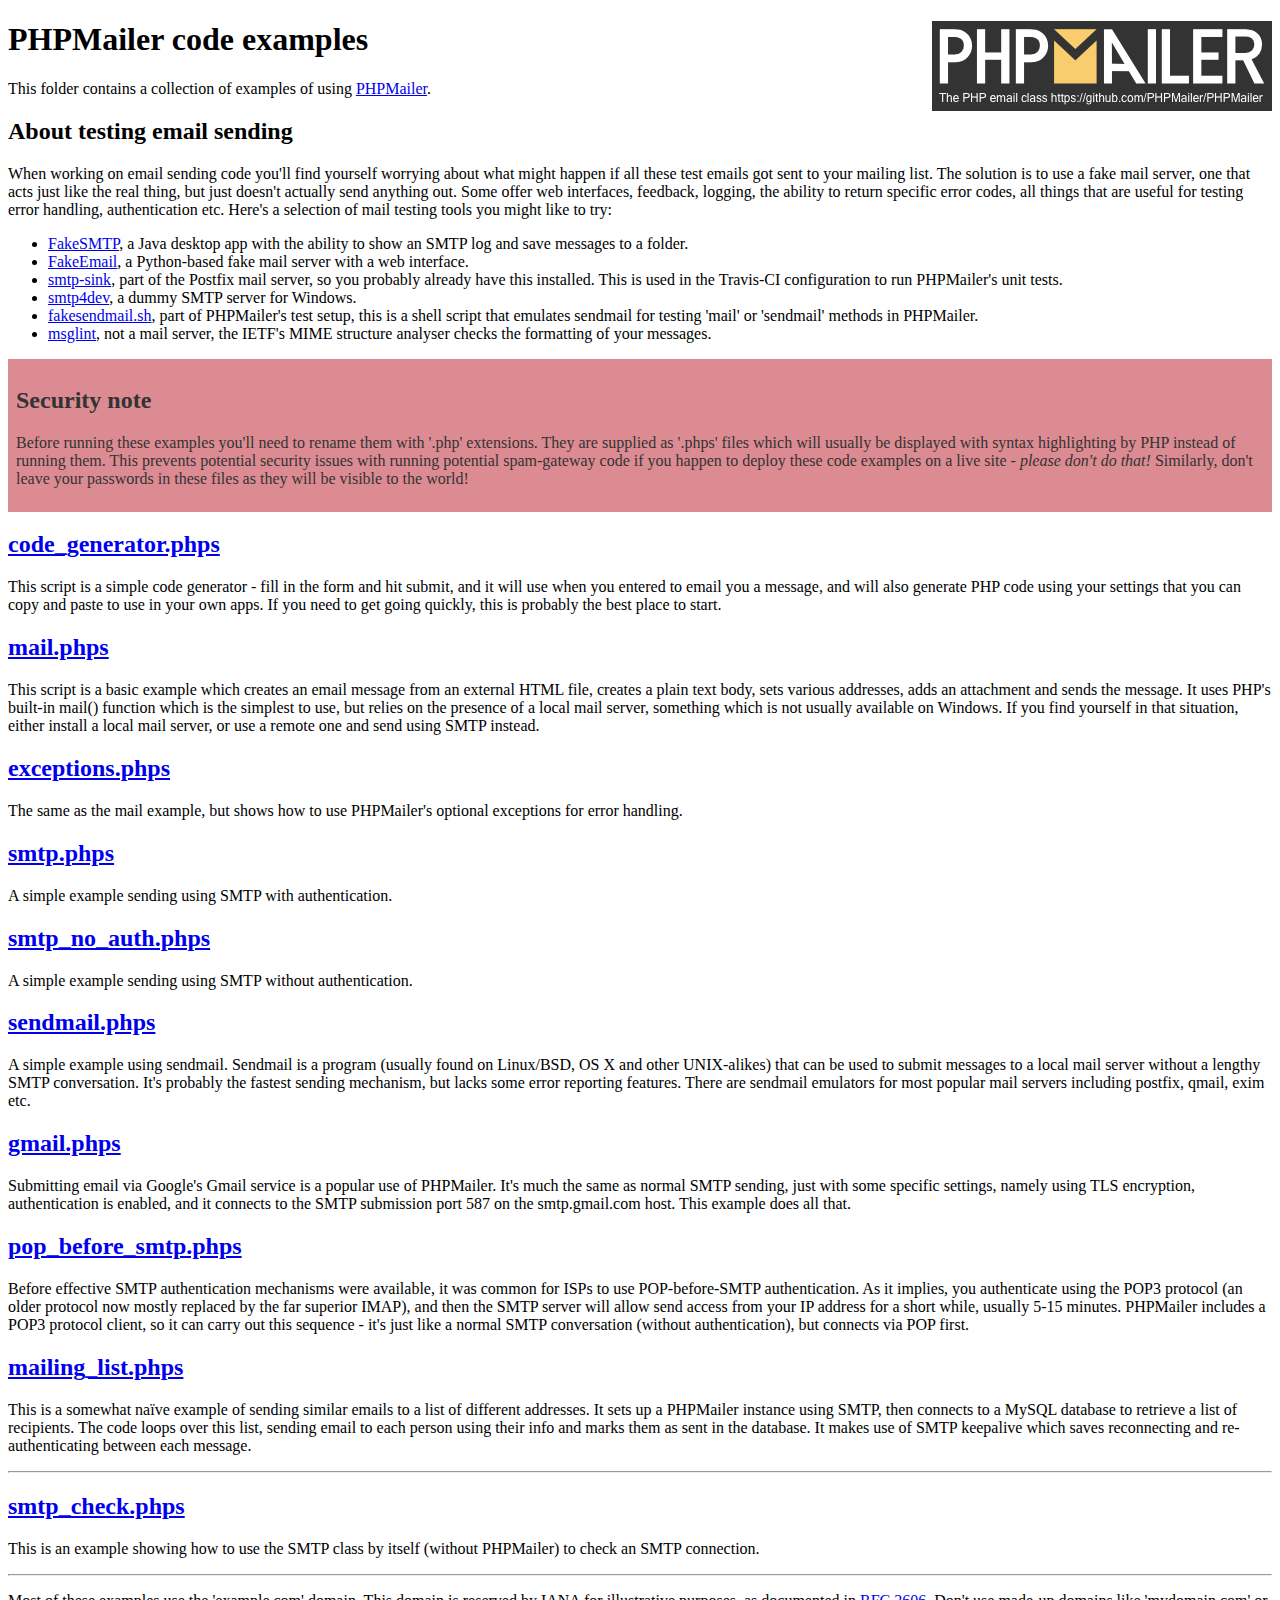
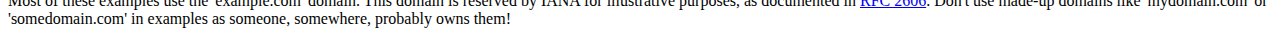
<file: PinturaSV/app/PHPMailer/examples/index.html>
<!DOCTYPE html>
<html>
<head>
	<meta charset="UTF-8">
	<title>PHPMailer Examples</title>
</head>
<body>
<h1>PHPMailer code examples<a href="https://github.com/PHPMailer/PHPMailer"><img src="images/phpmailer.png" style="float:right; border:0;" alt="PHPMailer logo"></a></h1>
<p>This folder contains a collection of examples of using <a href="https://github.com/PHPMailer/PHPMailer">PHPMailer</a>.</p>
<h2>About testing email sending</h2>
<p>When working on email sending code you'll find yourself worrying about what might happen if all these test emails got sent to your mailing list. The solution is to use a fake mail server, one that acts just like the real thing, but just doesn't actually send anything out. Some offer web interfaces, feedback, logging, the ability to return specific error codes, all things that are useful for testing error handling, authentication etc. Here's a selection of mail testing tools you might like to try:</p>
<ul>
  <li><a href="https://github.com/Nilhcem/FakeSMTP">FakeSMTP</a>, a Java desktop app with the ability to show an SMTP log and save messages to a folder. </li>
  <li><a href="https://github.com/isotoma/FakeEmail">FakeEmail</a>, a Python-based fake mail server with a web interface.</li>
  <li><a href="http://www.postfix.org/smtp-sink.1.html">smtp-sink</a>, part of the Postfix mail server, so you probably already have this installed. This is used in the Travis-CI configuration to run PHPMailer's unit tests.</li>
  <li><a href="http://smtp4dev.codeplex.com">smtp4dev</a>, a dummy SMTP server for Windows.</li>
  <li><a href="https://github.com/PHPMailer/PHPMailer/blob/master/test/fakesendmail.sh">fakesendmail.sh</a>, part of PHPMailer's test setup, this is a shell script that emulates sendmail for testing 'mail' or 'sendmail' methods in PHPMailer.</li>
  <li><a href="http://tools.ietf.org/tools/msglint/">msglint</a>, not a mail server, the IETF's MIME structure analyser checks the formatting of your messages.</li>
</ul>
<div style="padding: 8px; color: #333333; background-color: #dc8b92">
<h2>Security note</h2>
<p>Before running these examples you'll need to rename them with '.php' extensions. They are supplied as '.phps' files which will usually be displayed with syntax highlighting by PHP instead of running them. This prevents potential security issues with running potential spam-gateway code if you happen to deploy these code examples on a live site - <em>please don't do that!</em> Similarly, don't leave your passwords in these files as they will be visible to the world!</p>
</div>
<h2><a href="code_generator.phps">code_generator.phps</a></h2>
<p>This script is a simple code generator - fill in the form and hit submit, and it will use when you entered to email you a message, and will also generate PHP code using your settings that you can copy and paste to use in your own apps. If you need to get going quickly, this is probably the best place to start.</p>
<h2><a href="mail.phps">mail.phps</a></h2>
<p>This script is a basic example which creates an email message from an external HTML file, creates a plain text body, sets various addresses, adds an attachment and sends the message. It uses PHP's built-in mail() function which is the simplest to use, but relies on the presence of a local mail server, something which is not usually available on Windows. If you find yourself in that situation, either install a local mail server, or use a remote one and send using SMTP instead.</p>
<h2><a href="exceptions.phps">exceptions.phps</a></h2>
<p>The same as the mail example, but shows how to use PHPMailer's optional exceptions for error handling.</p>
<h2><a href="smtp.phps">smtp.phps</a></h2>
<p>A simple example sending using SMTP with authentication.</p>
<h2><a href="smtp_no_auth.phps">smtp_no_auth.phps</a></h2>
<p>A simple example sending using SMTP without authentication.</p>
<h2><a href="sendmail.phps">sendmail.phps</a></h2>
<p>A simple example using sendmail. Sendmail is a program (usually found on Linux/BSD, OS X and other UNIX-alikes) that can be used to submit messages to a local mail server without a lengthy SMTP conversation. It's probably the fastest sending mechanism, but lacks some error reporting features. There are sendmail emulators for most popular mail servers including postfix, qmail, exim etc.</p>
<h2><a href="gmail.phps">gmail.phps</a></h2>
<p>Submitting email via Google's Gmail service is a popular use of PHPMailer. It's much the same as normal SMTP sending, just with some specific settings, namely using TLS encryption, authentication is enabled, and it connects to the SMTP submission port 587 on the smtp.gmail.com host. This example does all that.</p>
<h2><a href="pop_before_smtp.phps">pop_before_smtp.phps</a></h2>
<p>Before effective SMTP authentication mechanisms were available, it was common for ISPs to use POP-before-SMTP authentication. As it implies, you authenticate using the POP3 protocol (an older protocol now mostly replaced by the far superior IMAP), and then the SMTP server will allow send access from your IP address for a short while, usually 5-15 minutes. PHPMailer includes a POP3 protocol client, so it can carry out this sequence - it's just like a normal SMTP conversation (without authentication), but connects via POP first.</p>
<h2><a href="mailing_list.phps">mailing_list.phps</a></h2>
<p>This is a somewhat naïve example of sending similar emails to a list of different addresses. It sets up a PHPMailer instance using SMTP, then connects to a MySQL database to retrieve a list of recipients. The code loops over this list, sending email to each person using their info and marks them as sent in the database. It makes use of SMTP keepalive which saves reconnecting and re-authenticating between each message.</p>
<hr>
<h2><a href="smtp_check.phps">smtp_check.phps</a></h2>
<p>This is an example showing how to use the SMTP class by itself (without PHPMailer) to check an SMTP connection.</p>
<hr>
<p>Most of these examples use the 'example.com' domain. This domain is reserved by IANA for illustrative purposes, as documented in <a href="http://tools.ietf.org/html/rfc2606">RFC 2606</a>. Don't use made-up domains like 'mydomain.com' or 'somedomain.com' in examples as someone, somewhere, probably owns them!</p>
</body>
</html>
</file>
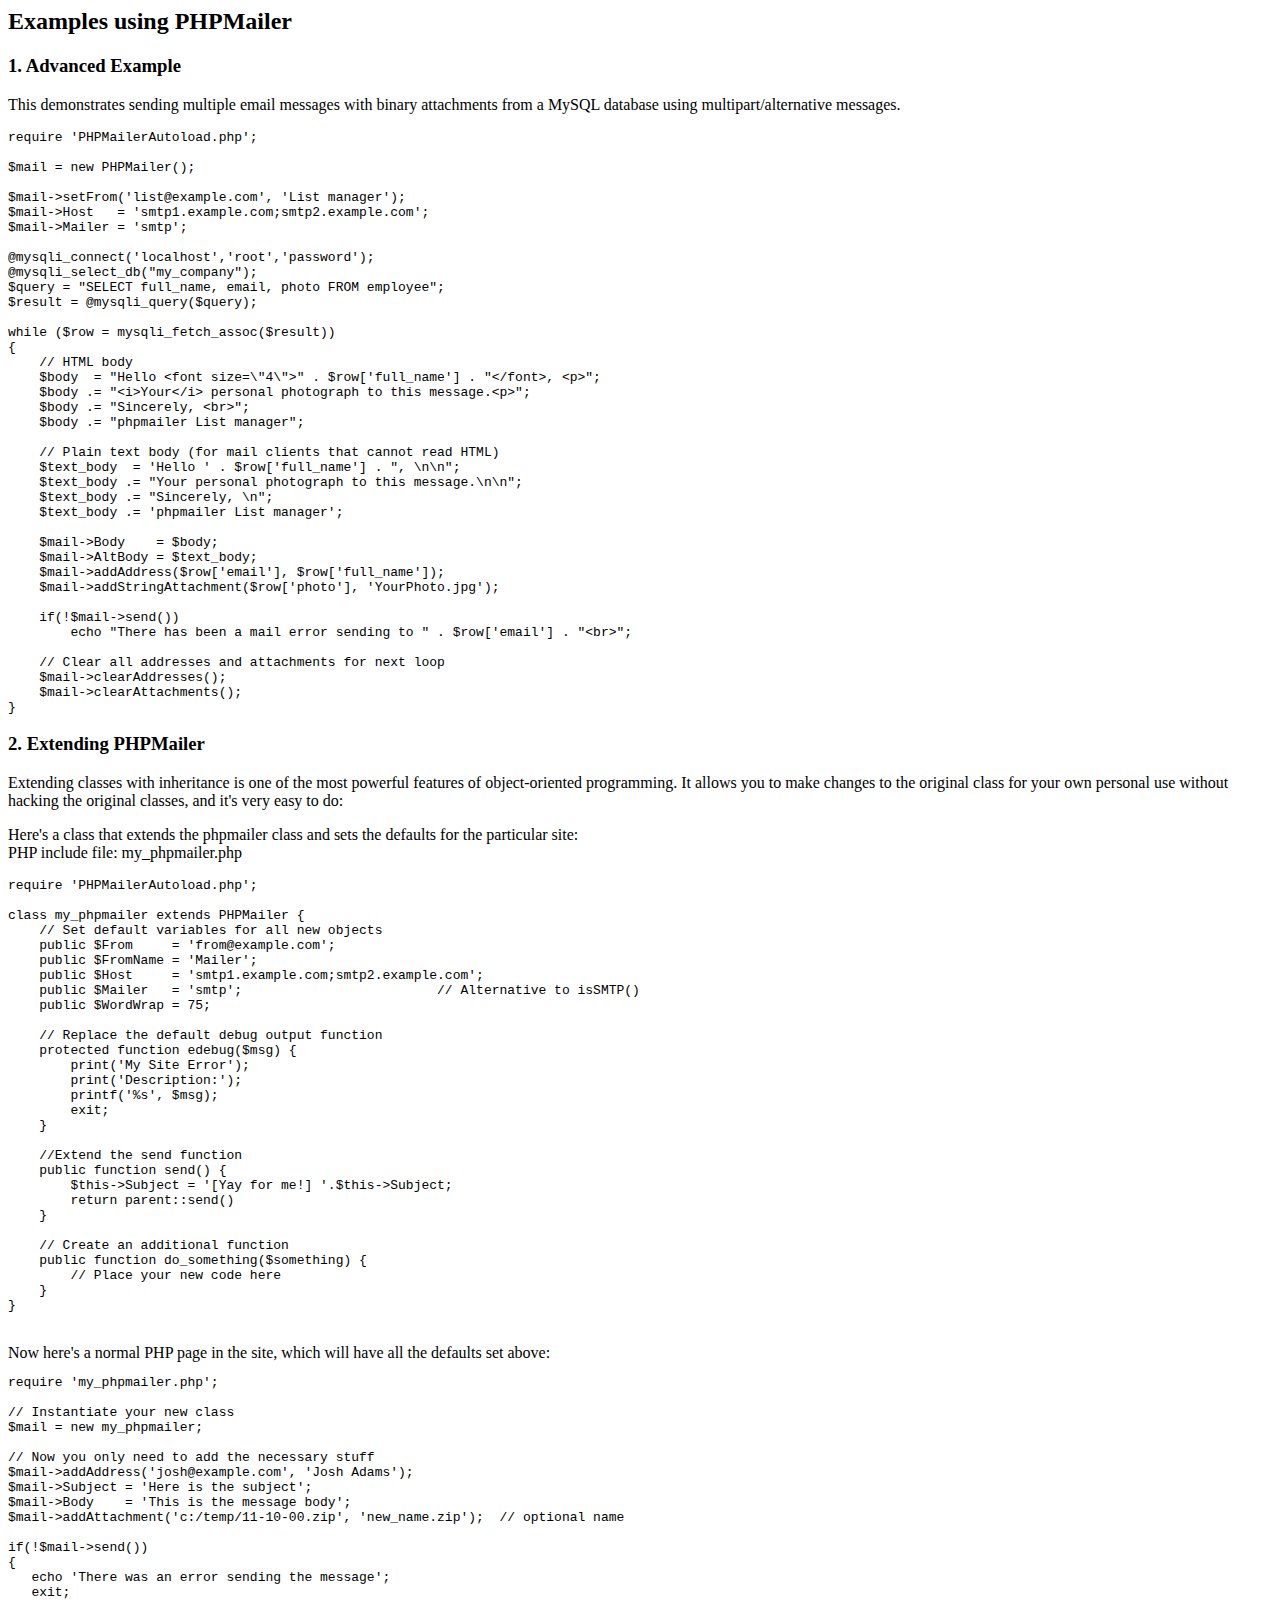
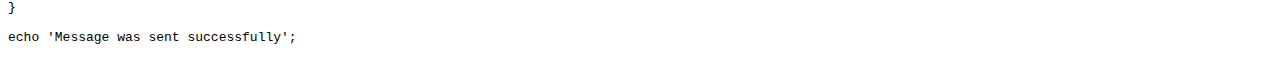
<file: PinturaSV/app/PHPMailer/docs/extending.html>
<html>
<head>
<title>Examples using phpmailer</title>
</head>

<body>

<h2>Examples using PHPMailer</h2>

<h3>1. Advanced Example</h3>
<p>

This demonstrates sending multiple email messages with binary attachments
from a MySQL database using multipart/alternative messages.<p>

<pre>
require 'PHPMailerAutoload.php';

$mail = new PHPMailer();

$mail->setFrom('list@example.com', 'List manager');
$mail->Host   = 'smtp1.example.com;smtp2.example.com';
$mail->Mailer = 'smtp';

@mysqli_connect('localhost','root','password');
@mysqli_select_db("my_company");
$query = "SELECT full_name, email, photo FROM employee";
$result = @mysqli_query($query);

while ($row = mysqli_fetch_assoc($result))
{
    // HTML body
    $body  = "Hello &lt;font size=\"4\"&gt;" . $row['full_name'] . "&lt;/font&gt;, &lt;p&gt;";
    $body .= "&lt;i&gt;Your&lt;/i&gt; personal photograph to this message.&lt;p&gt;";
    $body .= "Sincerely, &lt;br&gt;";
    $body .= "phpmailer List manager";

    // Plain text body (for mail clients that cannot read HTML)
    $text_body  = 'Hello ' . $row['full_name'] . ", \n\n";
    $text_body .= "Your personal photograph to this message.\n\n";
    $text_body .= "Sincerely, \n";
    $text_body .= 'phpmailer List manager';

    $mail->Body    = $body;
    $mail->AltBody = $text_body;
    $mail->addAddress($row['email'], $row['full_name']);
    $mail->addStringAttachment($row['photo'], 'YourPhoto.jpg');

    if(!$mail->send())
        echo "There has been a mail error sending to " . $row['email'] . "&lt;br&gt;";

    // Clear all addresses and attachments for next loop
    $mail->clearAddresses();
    $mail->clearAttachments();
}
</pre>
<p>

<h3>2. Extending PHPMailer</h3>
<p>

Extending classes with inheritance is one of the most
powerful features of object-oriented programming. It allows you to make changes to the
original class for your own personal use without hacking the original
classes, and it's very easy to do:

<p>
Here's a class that extends the phpmailer class and sets the defaults
for the particular site:<br>
PHP include file: my_phpmailer.php
<p>

<pre>
require 'PHPMailerAutoload.php';

class my_phpmailer extends PHPMailer {
    // Set default variables for all new objects
    public $From     = 'from@example.com';
    public $FromName = 'Mailer';
    public $Host     = 'smtp1.example.com;smtp2.example.com';
    public $Mailer   = 'smtp';                         // Alternative to isSMTP()
    public $WordWrap = 75;

    // Replace the default debug output function
    protected function edebug($msg) {
        print('My Site Error');
        print('Description:');
        printf('%s', $msg);
        exit;
    }

    //Extend the send function
    public function send() {
        $this->Subject = '[Yay for me!] '.$this->Subject;
        return parent::send()
    }

    // Create an additional function
    public function do_something($something) {
        // Place your new code here
    }
}
</pre>
<br>
Now here's a normal PHP page in the site, which will have all the defaults set above:<br>

<pre>
require 'my_phpmailer.php';

// Instantiate your new class
$mail = new my_phpmailer;

// Now you only need to add the necessary stuff
$mail->addAddress('josh@example.com', 'Josh Adams');
$mail->Subject = 'Here is the subject';
$mail->Body    = 'This is the message body';
$mail->addAttachment('c:/temp/11-10-00.zip', 'new_name.zip');  // optional name

if(!$mail->send())
{
   echo 'There was an error sending the message';
   exit;
}

echo 'Message was sent successfully';
</pre>
</body>
</html>
</file>
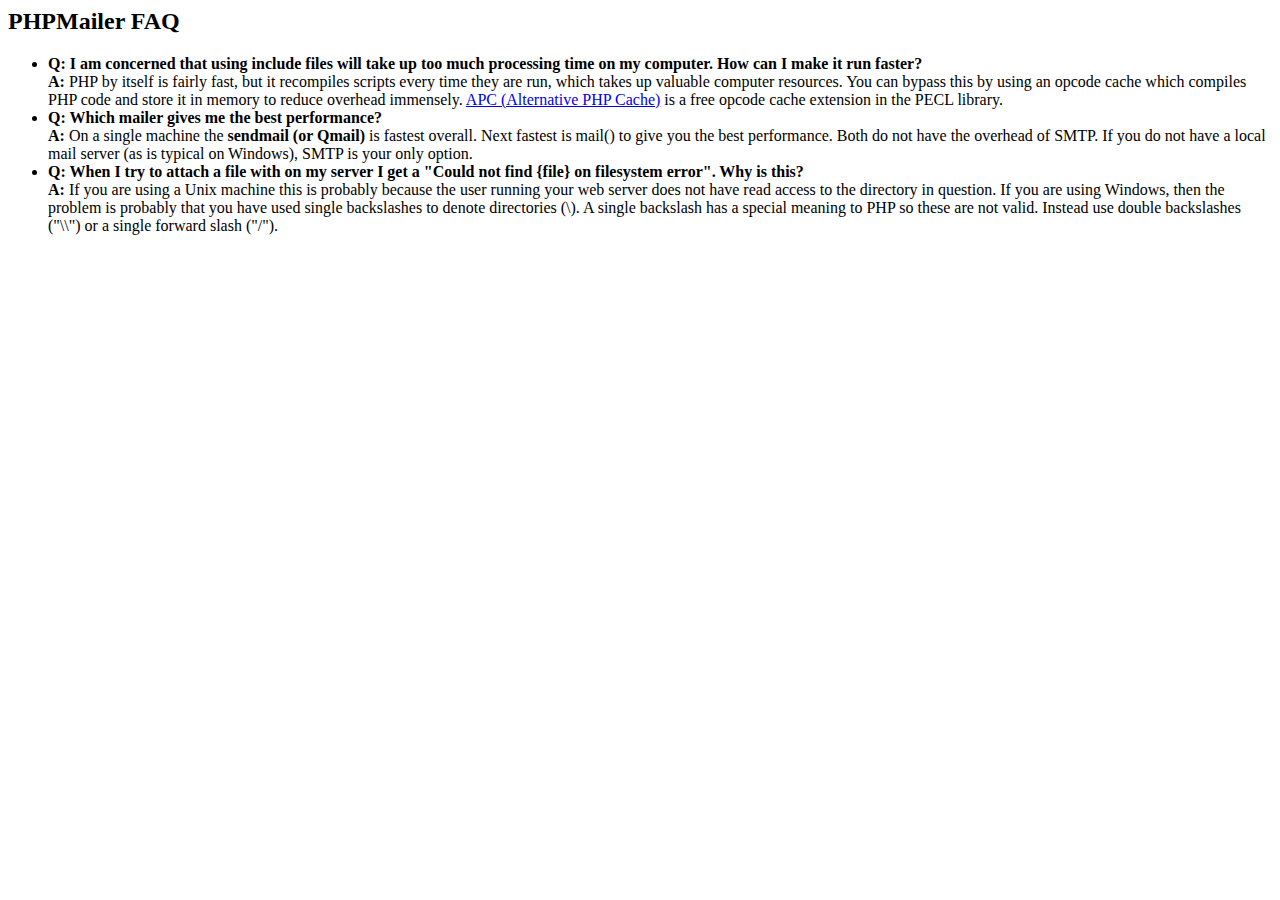
<file: PinturaSV/app/PHPMailer/docs/faq.html>
﻿<html>
<head>
<title>PHPMailer FAQ</title>
</head>
<body>
<h2>PHPMailer FAQ</h2>
<ul>
    <li><strong>Q: I am concerned that using include files will take up too much
    processing time on my computer. How can I make it run faster?</strong><br>
    <strong>A:</strong> PHP by itself is fairly fast, but it recompiles scripts every time they are run, which takes up valuable
    computer resources. You can bypass this by using an opcode cache which compiles
    PHP code and store it in memory to reduce overhead immensely. <a href="http://www.php.net/apc/">APC
    (Alternative PHP Cache)</a> is a free opcode cache extension in the PECL library.</li>
    <li><strong>Q: Which mailer gives me the best performance?</strong><br>
    <strong>A:</strong> On a single machine the <strong>sendmail (or Qmail)</strong> is fastest overall.
    Next fastest is mail() to give you the best performance. Both do not have the overhead of SMTP.
    If you do not have a local mail server (as is typical on Windows), SMTP is your only option.</li>
    <li><strong>Q: When I try to attach a file with on my server I get a
    "Could not find {file} on filesystem error". Why is this?</strong><br>
    <strong>A:</strong> If you are using a Unix machine this is probably because the user
    running your web server does not have read access to the directory in question. If you are using Windows,
    then the problem is probably that you have used single backslashes to denote directories (\).
    A single backslash has a special meaning to PHP so these are not
    valid. Instead use double backslashes ("\\") or a single forward
    slash ("/").</li>
</ul>
</body>
</html>
</file>
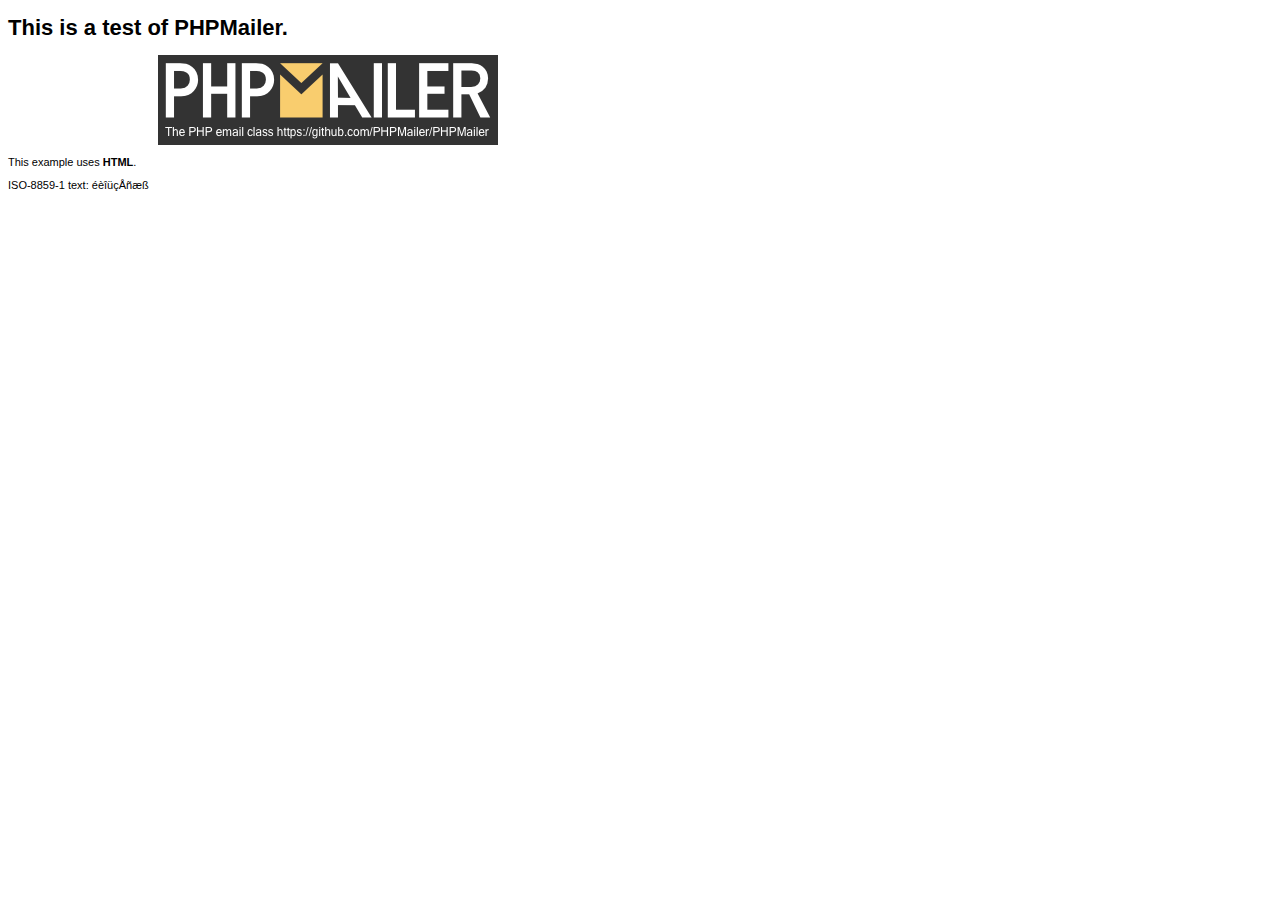
<file: PinturaSV/app/PHPMailer/examples/contents.html>
<!DOCTYPE HTML PUBLIC "-//W3C//DTD HTML 4.01 Transitional//EN" "http://www.w3.org/TR/html4/loose.dtd">
<html>
<head>
  <meta http-equiv="Content-Type" content="text/html; charset=iso-8859-1">
  <title>PHPMailer Test</title>
</head>
<body>
<div style="width: 640px; font-family: Arial, Helvetica, sans-serif; font-size: 11px;">
  <h1>This is a test of PHPMailer.</h1>
  <div align="center">
    <a href="https://github.com/PHPMailer/PHPMailer/"><img src="images/phpmailer.png" height="90" width="340" alt="PHPMailer rocks"></a>
  </div>
  <p>This example uses <strong>HTML</strong>.</p>
  <p>ISO-8859-1 text: ���������</p>
</div>
</body>
</html>
</file>
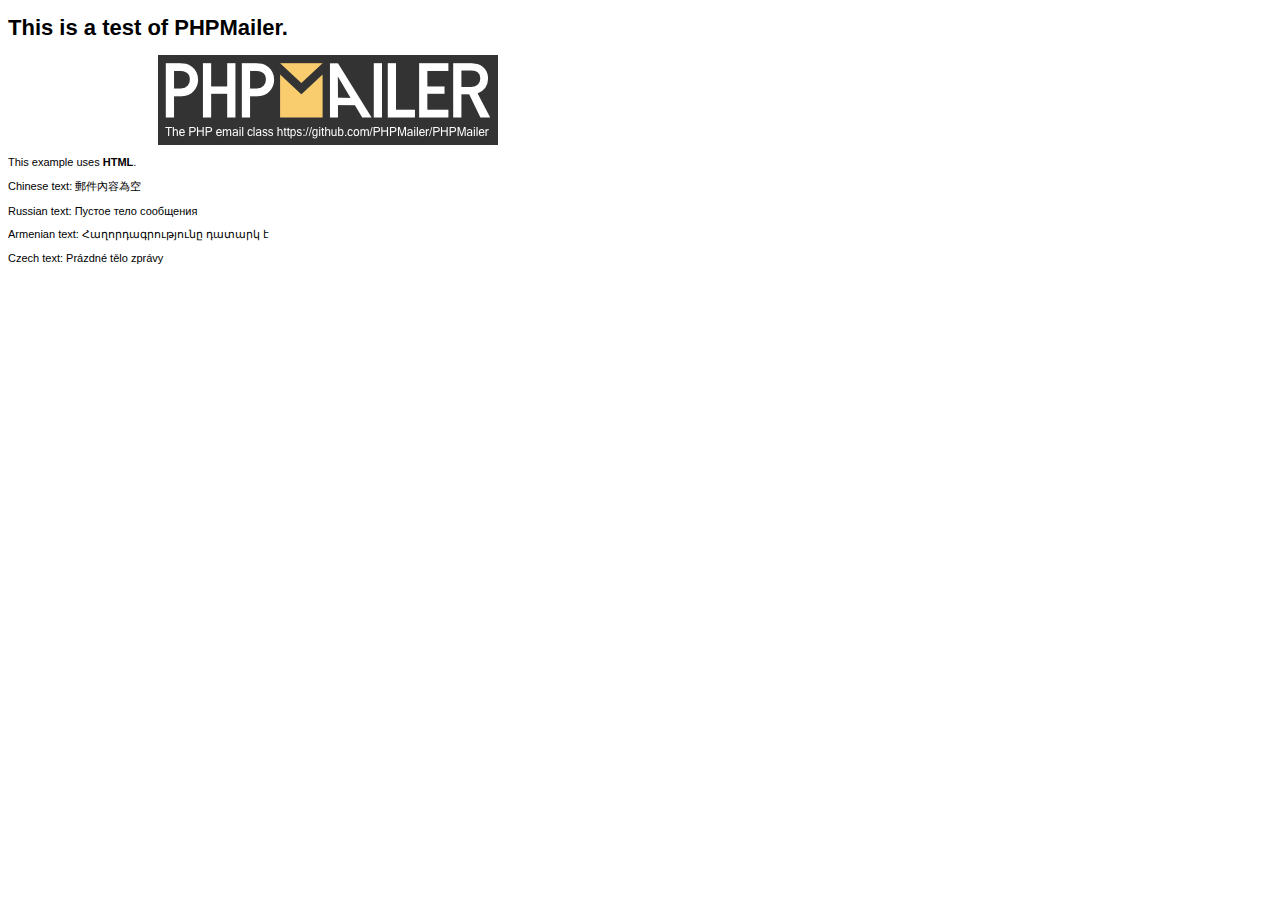
<file: PinturaSV/app/PHPMailer/examples/contentsutf8.html>
<!DOCTYPE HTML PUBLIC "-//W3C//DTD HTML 4.01 Transitional//EN" "http://www.w3.org/TR/html4/loose.dtd">
<html>
<head>
  <meta http-equiv="Content-Type" content="text/html; charset=utf-8">
  <title>PHPMailer Test</title>
</head>
<body>
<div style="width: 640px; font-family: Arial, Helvetica, sans-serif; font-size: 11px;">
  <h1>This is a test of PHPMailer.</h1>
  <div align="center">
    <a href="https://github.com/PHPMailer/PHPMailer/"><img src="images/phpmailer.png" height="90" width="340" alt="PHPMailer rocks"></a>
  </div>
  <p>This example uses <strong>HTML</strong>.</p>
  <p>Chinese text: 郵件內容為空</p>
  <p>Russian text: Пустое тело сообщения</p>
  <p>Armenian text: Հաղորդագրությունը դատարկ է</p>
  <p>Czech text: Prázdné tělo zprávy</p>
</div>
</body>
</html>
</file>
